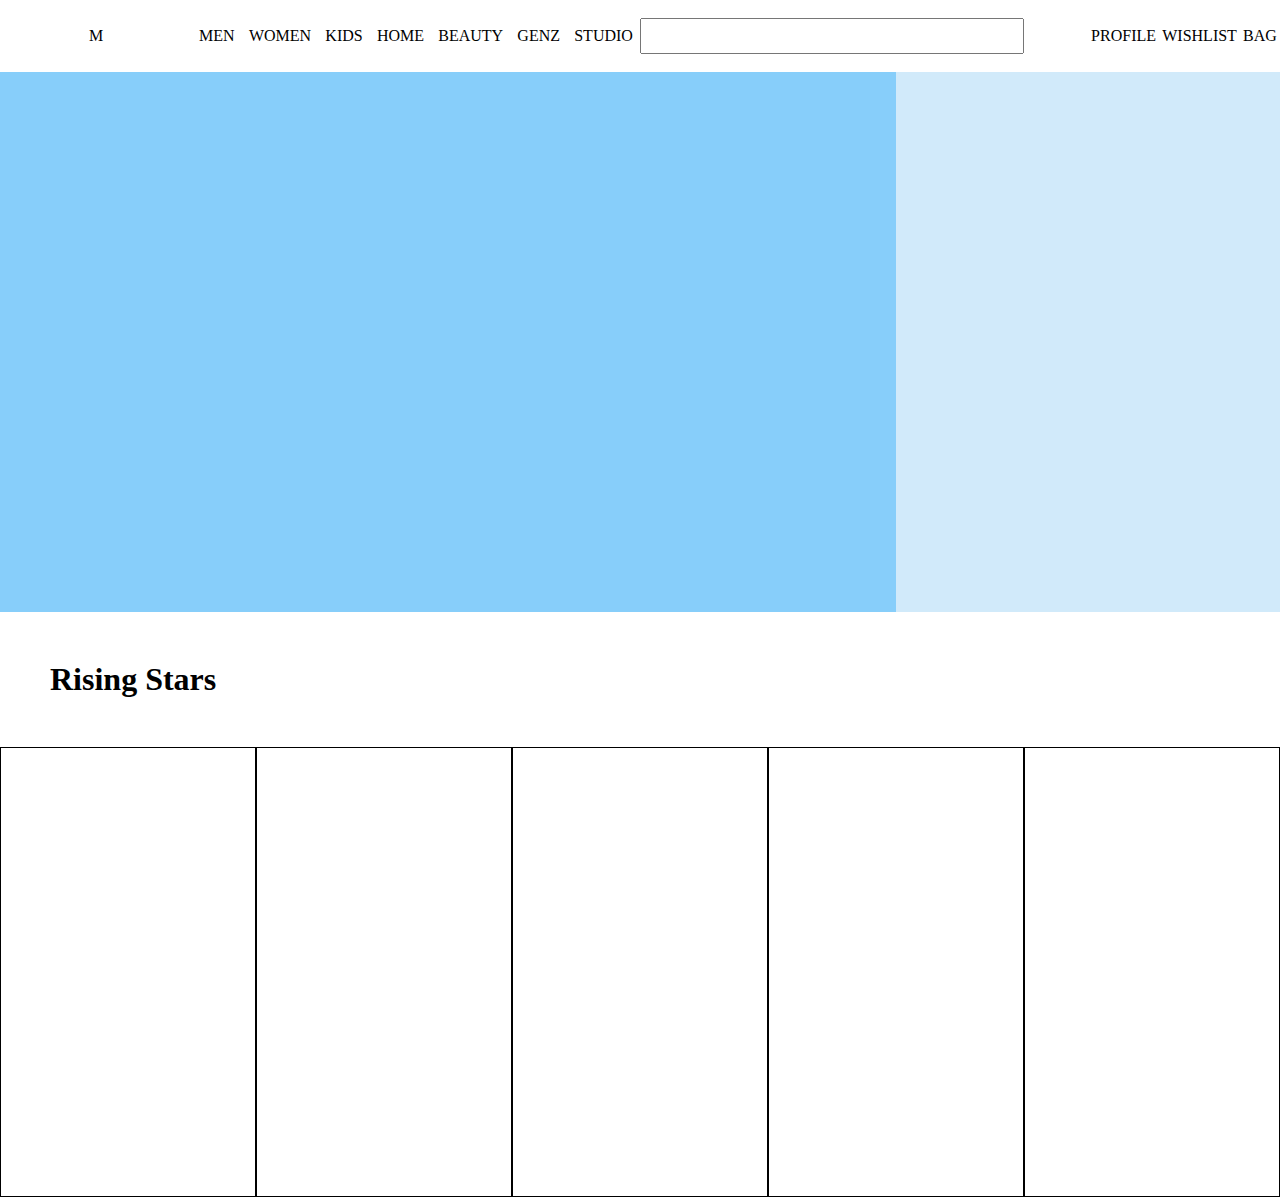
<file: a14-main/index.html>
<!DOCTYPE html>
<html lang="en">
  <head>
    <meta charset="UTF-8" />
    <meta name="viewport" content="width=device-width, initial-scale=1.0" />
    <title>Document</title>
    <link rel="stylesheet" href="./style.css" />
    <link
      rel="stylesheet"
      href="https://cdnjs.cloudflare.com/ajax/libs/font-awesome/6.7.2/css/all.min.css"
      integrity="sha512-Evv84Mr4kqVGRNSgIGL/F/aIDqQb7xQ2vcrdIwxfjThSH8CSR7PBEakCr51Ck+w+/U6swU2Im1vVX0SVk9ABhg=="
      crossorigin="anonymous"
      referrerpolicy="no-referrer"
    />

    <link rel="preconnect" href="https://fonts.googleapis.com" />
    <link rel="preconnect" href="https://fonts.gstatic.com" crossorigin />
    <link
      href="https://fonts.googleapis.com/css2?family=Roboto:ital,wght@0,100..900;1,100..900&display=swap"
      rel="stylesheet"
    />
    <link rel="preconnect" href="https://fonts.googleapis.com" />
    <link rel="preconnect" href="https://fonts.gstatic.com" crossorigin />
    <link
      href="https://fonts.googleapis.com/css2?family=Assistant:wght@200..800&display=swap"
      rel="stylesheet"
    />
  </head>
  <body>
    <nav>
      <main>M</main>
      <main>
        <p>MEN</p>
        <p>WOMEN</p>
        <p>KIDS</p>
        <p>HOME</p>
        <p>BEAUTY</p>
        <p>GENZ</p>
        <p>STUDIO</p>
      </main>
      <main>
        <input type="text" />
      </main>
      <main>
        <div>PROFILE</div>
        <div>WISHLIST</div>
        <div>BAG</div>
        <div class="options">|||</div>
        <article>
          <main>
            <p>MEN</p>
            <p>WOMEN</p>
            <p>KIDS</p>
            <p>HOME</p>
            <p>BEAUTY</p>
            <p>GENZ</p>
            <p>STUDIO</p>
          </main>
        </article>
      </main>
    </nav>
    <main class="mainBody">
      <section></section>
      <section></section>
    </main>
    <main class="risingStars">
      <h1>Rising Stars</h1>
      <section>
        <div></div>
        <div></div>
        <div></div>
        <div></div>
        <div></div>
      </section>
    </main>
  </body>
</html>
</file>
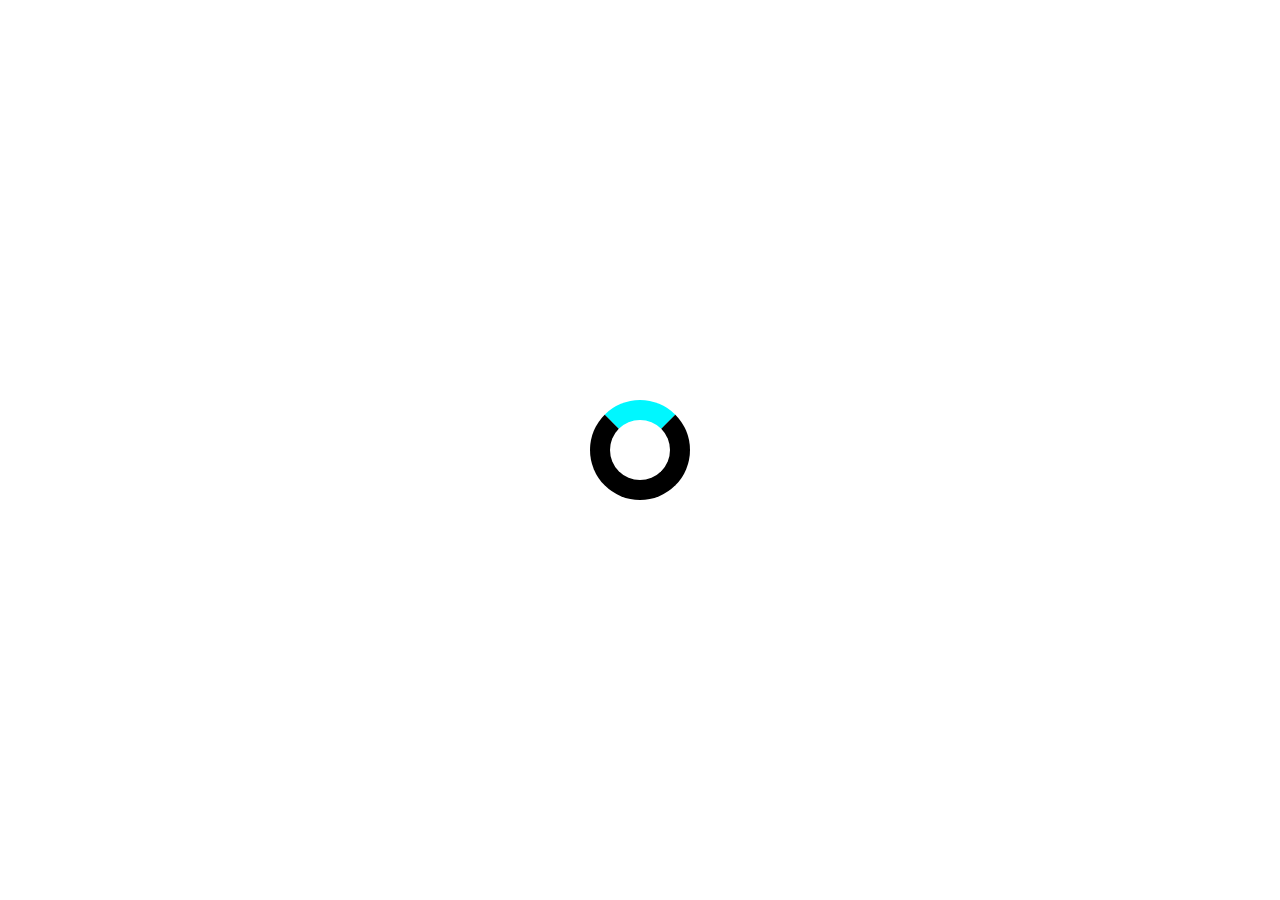
<file: a14-main/animations/animationIntro.html>
<!DOCTYPE html>
<html lang="en">
  <head>
    <meta charset="UTF-8" />
    <meta name="viewport" content="width=device-width, initial-scale=1.0" />
    <title>Document</title>
    <link rel="stylesheet" href="./animationIntro.css" />
  </head>
  <body>
    <div></div>
  </body>
</html>
</file>
<file: a14-main/style.css>
* {
  padding: 0;
  margin: 0;
  box-sizing: border-box;
}
nav {
  display: flex;
  box-shadow: 0px 5px 3px rgb(237, 235, 235);
}
nav main {
  display: flex;
  height: 8vh;
  align-items: center;
}
nav main:nth-child(1) {
  justify-content: center;
  width: 15%;
  /* background: red; */
  /* border: 1px solid; */
}
nav input {
  width: 30vw;
  height: 4vh;
}
nav main:nth-child(2) {
  display: flex;
  /* background: gray; */
  justify-content: space-around;
  width: 35%;
  /* border: 1px solid; */
}
nav main:nth-child(3) {
  width: 35%;
  /* border: 1px solid; */
}
nav main:nth-child(4) {
  width: 15%;
  /* background: red; */
  justify-content: space-around;
  /* border: 1px solid; */
}
.mainBody {
  display: flex;
}
.mainBody section {
  /* border: 1px solid; */
  height: 60vh;
}
.mainBody section:nth-child(1) {
  background: lightskyblue;
  width: 70%;
}

.mainBody section:nth-child(2) {
  background: rgb(209, 234, 250);
  width: 30%;
}

.risingStars h1 {
  height: 15vh;
  /* border: 1px solid; */
  display: flex;
  align-items: center;
  padding: 0px 0px 0px 50px;
}
.risingStars section {
  display: flex;
}
.risingStars div {
  width: 20%;
  height: 50vh;
  border: 1px solid;
}
.options, .options+article{
  display: none;
}
.options~article{
  width: 50vw;
  height: 50vh;
  top: 8vh;
  right: 0px;
  background: orange;
  position: absolute;
}
.options+article>main{
  display: flex;
  justify-content: space-around;
  align-items: center;
  flex-direction: column;
  /* background: red; */
  width: 100%;
  height: 100%;
}
@media (max-width: 600px) {
  .options{
    display: block;
  }
  .options:hover+article{
    display: block;
  }
  nav main:nth-child(2) {
    display: none;
  }
  nav main div {
    display: none;
  }
  nav input{
    /* position: relative;
    right: 70px; */
    width: 50vw;
  }
  nav main:nth-child(3){
    width: 70vw;
  }
}
</file>
<file: a14-main/animations/animationIntro.css>
* {
  padding: 0;
  margin: 0;
  box-sizing: border-box;
}
body {
  height: 100vh;
  display: flex;
  justify-content: center;
  align-items: center;
}
div {
  width: 100px;
  height: 100px;
  border-radius: 50%;
  border: 20px solid black;
  border-top: 20px solid rgb(0, 247, 255);
  animation-name: loader;
  animation-duration: 1s;
  animation-iteration-count: infinite;

}
@keyframes loader {
    to{
        transform: rotate(360deg);
        border-top: 20px solid black;
        border-right: 20px solid rgb(0, 140, 255);
        border-bottom :20px solid rgb(0, 251, 255);
        border-left: 20px solid rgb(0, 247, 255);
        
    }
}
</file>
